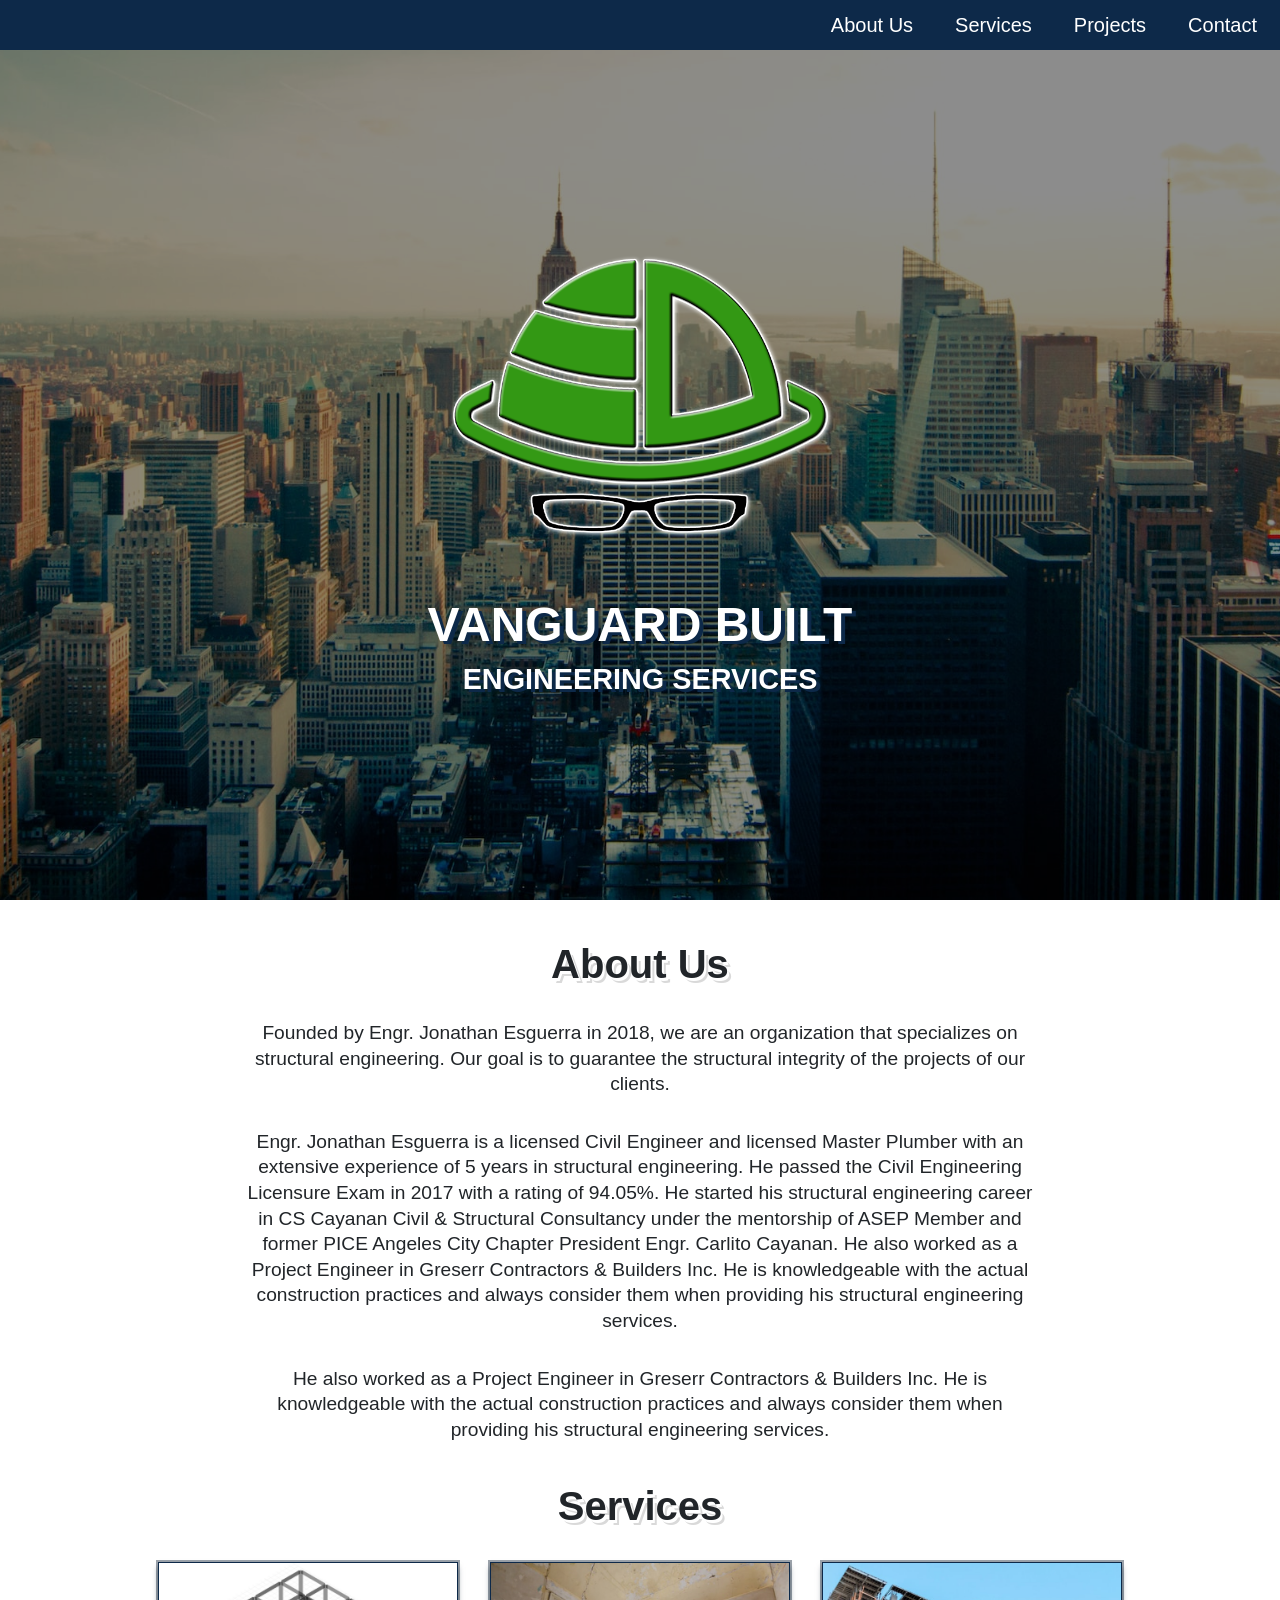
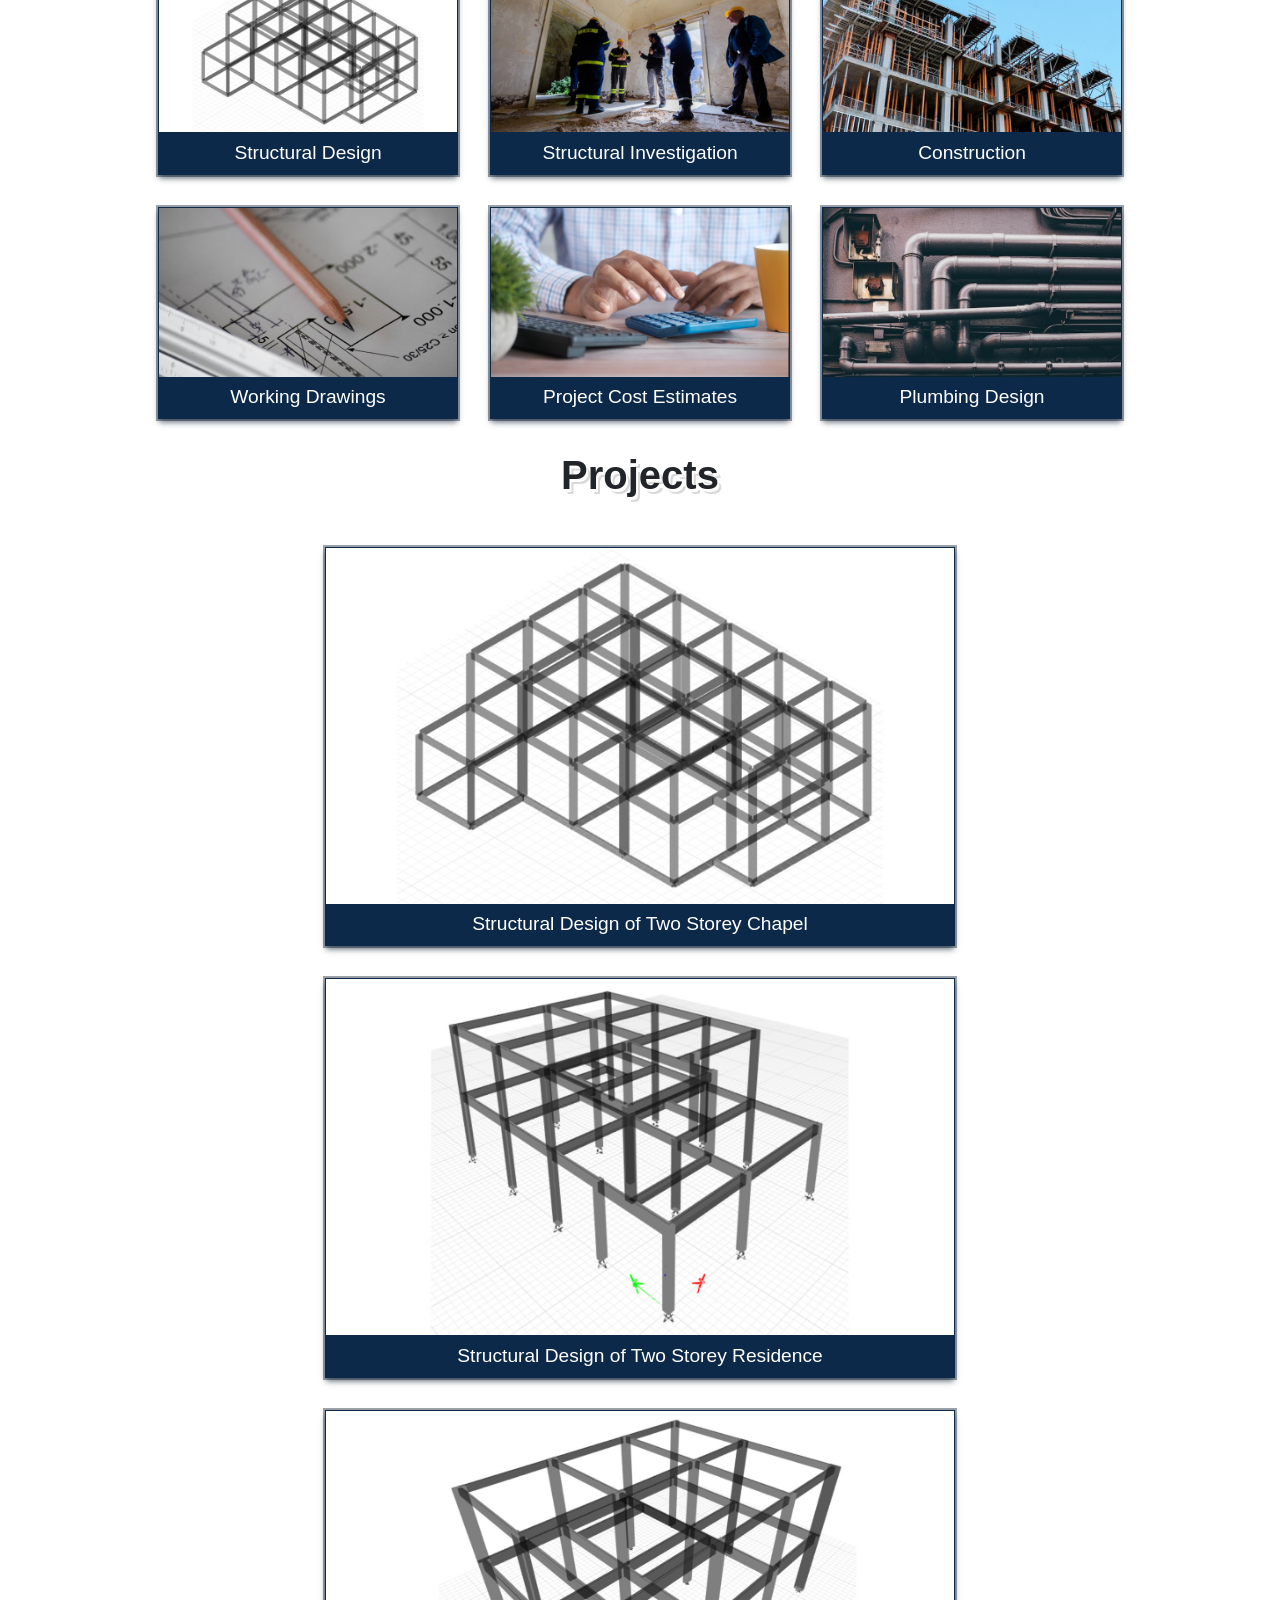
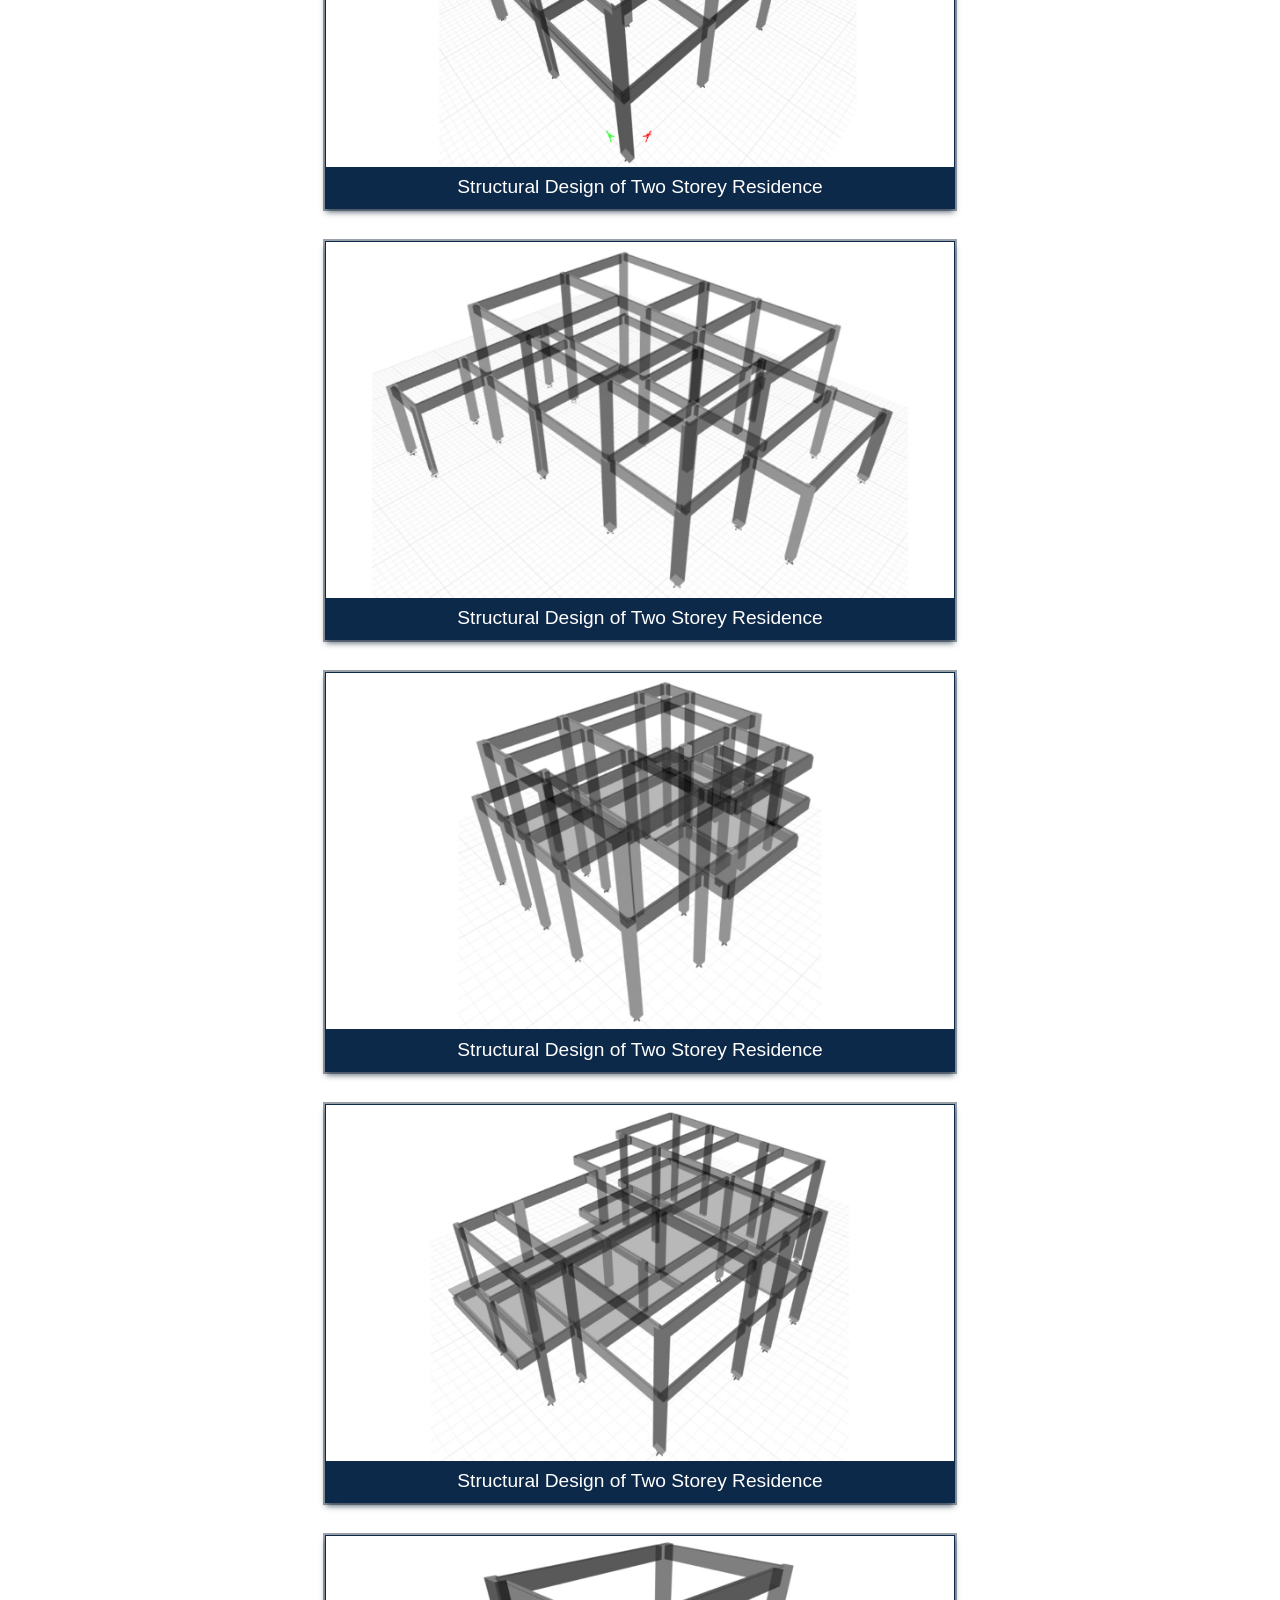
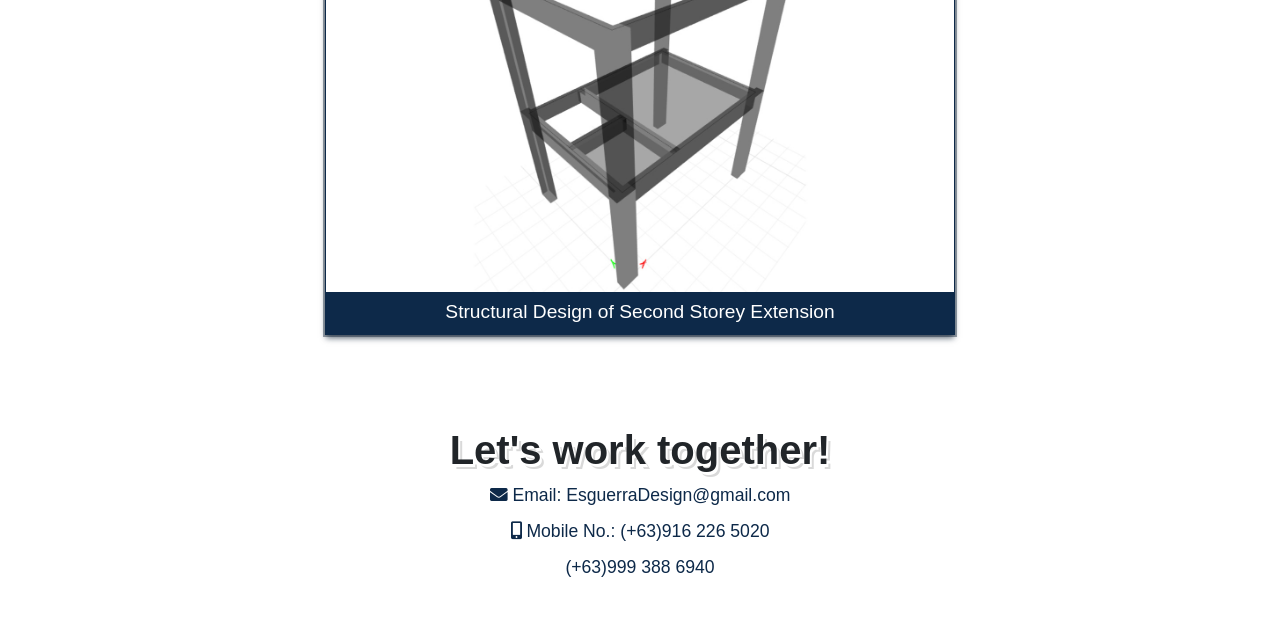
<file: index.html>
<!DOCTYPE html>
<html lang="en">
  <head>
    <meta charset="UTF-8" />
    <meta http-equiv="X-UA-Compatible" content="IE=edge" />
    <meta name="viewport" content="width=device-width, initial-scale=1.0" />
    <title>Vanguard Built Engineering Services</title>
    <link
      rel="stylesheet"
      href="https://cdn.jsdelivr.net/npm/bootstrap@4.1.3/dist/css/bootstrap.min.css"
      integrity="sha384-MCw98/SFnGE8fJT3GXwEOngsV7Zt27NXFoaoApmYm81iuXoPkFOJwJ8ERdknLPMO"
      crossorigin="anonymous"
    />
    <link
      rel="stylesheet"
      href="https://cdnjs.cloudflare.com/ajax/libs/animate.css/4.1.1/animate.min.css"
    />
    <link
      rel="stylesheet"
      href="https://use.fontawesome.com/releases/v5.8.1/css/all.css"
      integrity="sha384-50oBUHEmvpQ+1lW4y57PTFmhCaXp0ML5d60M1M7uH2+nqUivzIebhndOJK28anvf"
      crossorigin="anonymous"
    />
    <link rel="stylesheet" href="./style.css" />
  </head>
  <!-- partial:index.partial.html -->

  <body>
    <!--Navigation Bar-->
    <nav id="navbar">
      <ul id="nav-list">
        <li class="nav-link"><a href="#about-me">About Us</a></li>
        <li class="nav-link"><a href="#services">Services</a></li>
        <li class="nav-link"><a href="#projects">Projects</a></li>
        <li class="nav-link"><a href="#contact-details">Contact</a></li>
      </ul>
    </nav>

    <!--Welcome Section-->
    <section id="welcome-section">
      <div class="company-logo-container animate__animated animate__backInDown">
        <img
          class="company-logo"
          src="./img/logo/esguerradesign-logo.png"
          alt="esguerra design logo"
        />
      </div>
      <h1 class="animate__animated animate__fadeInDown animate__delay-1s">
        VANGUARD BUILT
      </h1>
      <h2 class="animate__animated animate__fadeInDown animate__delay-2s">
        ENGINEERING SERVICES
      </h2>
    </section>

    <!--About Me Section-->
    <section id="about-me">
      <h3>About Us</h3>
      <h4>
        Founded by Engr. Jonathan Esguerra in 2018, we are an organization that
        specializes on structural engineering. Our goal is to guarantee the
        structural integrity of the projects of our clients.
      </h4>
      <h4>
        Engr. Jonathan Esguerra is a licensed Civil Engineer and licensed Master
        Plumber with an extensive experience of 5 years in structural
        engineering. He passed the Civil Engineering Licensure Exam in 2017 with
        a rating of 94.05%. He started his structural engineering career in CS
        Cayanan Civil & Structural Consultancy under the mentorship of ASEP
        Member and former PICE Angeles City Chapter President Engr. Carlito
        Cayanan. He also worked as a Project Engineer in Greserr Contractors &
        Builders Inc. He is knowledgeable with the actual construction practices
        and always consider them when providing his structural engineering
        services.
      </h4>
      <h4>
        He also worked as a Project Engineer in Greserr Contractors & Builders
        Inc. He is knowledgeable with the actual construction practices and
        always consider them when providing his structural engineering services.
      </h4>
      <!-- <div id="tech-stacks">
        <div class="tech-stacks-list" id="main-tech-stacks">
          <p class="tech-list-header">My Main Tech Stacks</p>
          <div id="mern-layer" class="tech-layer">
            <img
              class="ts-icon"
              src="./img/tech-stacks/mongodb-logo.png"
              alt="mongodb icon"
            />
            <img
              class="ts-icon"
              src="./img/tech-stacks/express-logo.png"
              alt="express icon"
            />
            <img
              class="ts-icon"
              src="./img/tech-stacks/reactjs-logo.png"
              alt="reactjs icon"
              data-toggle="tooltip"
              data-placement="top"
              title="ReactJS"
            />
            <img
              class="ts-icon"
              src="./img/tech-stacks/nodejs-logo.png"
              alt="nodejs icon"
            />
          </div>
          <div id="basics-and-frontend-layer" class="tech-layer">
            <img
              class="ts-icon"
              src="./img/tech-stacks/html-logo.png"
              alt="html5 icon"
            />
            <img
              class="ts-icon"
              src="./img/tech-stacks/css-logo.png"
              alt="css icon"
            />
            <img
              class="ts-icon"
              src="./img/tech-stacks/javascript-logo.png"
              alt="javascript icon"
            />
            <img
              class="ts-icon"
              src="./img/tech-stacks/bootstrap-logo.png"
              alt="bootstrap icon"
              data-toggle="tooltip"
              data-placement="top"
              title="Bootstrap"
            />
            <img
              class="ts-icon"
              src="./img/tech-stacks/jquery-logo.png"
              alt="jquery icon"
            />
            <img
              class="ts-icon"
              src="./img/tech-stacks/github-logo.png"
              alt="github icon"
              data-toggle="tooltip"
              data-placement="top"
              title="Github"
            />
            <img
              class="ts-icon"
              src="./img/tech-stacks/vscode-logo.png"
              alt="vscode icon"
              data-toggle="tooltip"
              data-placement="top"
              title="Visual Studio Code"
            />
          </div>
        </div>
        <div class="tech-stacks-list" id="other-tech-stacks">
          <p class="tech-list-header">My Other Tech Stacks</p>
          <div id="others-layer">
            <img
              class="ts-icon"
              src="./img/tech-stacks/docker-logo.png"
              alt="docker icon"
              data-toggle="tooltip"
              data-placement="top"
              title="Docker"
            />
            <img
              class="ts-icon"
              src="./img/tech-stacks/graphql-logo.png"
              alt="graphql icon"
              data-toggle="tooltip"
              data-placement="top"
              title="GraphQL"
            />
            <img
              class="ts-icon"
              src="./img/tech-stacks/socketio-logo.png"
              alt="socket.io icon"
              data-toggle="tooltip"
              data-placement="top"
              title="Socket.IO"
            />
            <img
              class="ts-icon"
              src="./img/tech-stacks/sass-logo.png"
              alt="sass icon"
              data-toggle="tooltip"
              data-placement="top"
              title="Sass"
            />
            <img
              class="ts-icon"
              src="./img/tech-stacks/redux-logo.png"
              alt="redux icon"
              data-toggle="tooltip"
              data-placement="top"
              title="Redux"
            />
            <img
              class="ts-icon"
              src="./img/tech-stacks/photoshop-logo.png"
              alt="photoshop icon"
              data-toggle="tooltip"
              data-placement="top"
              title="Adobe Photoshop"
            />
            <img
              class="ts-icon"
              src="./img/tech-stacks/python-logo.png"
              alt="python icon"
              data-toggle="tooltip"
              data-placement="top"
              title="Python"
            />
          </div>
        </div>
      </div> -->
    </section>

    <!--Services Section-->
    <section id="services">
      <h3>Services</h3>
      <div class="services-list" id="services-list">
        <div class="project-tile fadeInUp">
          <img
            class="project-thumbnail"
            src="./img/thumbnails/structural-design-chapel.jpg"
            alt="structural design thumbnail"
          />
          <p class="others-name project-name">Structural Design</p>
        </div>

        <div class="project-tile fadeInUp">
          <img
            class="project-thumbnail"
            src="./img/thumbnails/structural-investigation-vgbuilt.jpg"
            alt="structural investigation thumbnail"
          />
          <p class="others-name project-name">Structural Investigation</p>
        </div>

        <div class="project-tile fadeInUp">
          <img
            class="project-thumbnail"
            src="./img/thumbnails/construction-vgbuilt.jpg"
            alt="construction thumbnail"
          />
          <p class="others-name project-name">Construction</p>
        </div>

        <div class="project-tile fadeInUp">
          <img
            class="project-thumbnail"
            src="./img/thumbnails/working-drawings-vgbuilt.jpg"
            alt="working drawings thumbnail"
          />
          <p class="others-name project-name">Working Drawings</p>
        </div>

        <div class="project-tile fadeInUp">
          <img
            class="project-thumbnail"
            src="./img/thumbnails/project-cost-estimate-vgbuilt.jpg"
            alt="project cost estimate thumbnail"
          />
          <p class="others-name project-name">Project Cost Estimates</p>
        </div>

        <div class="project-tile fadeInUp">
          <img
            class="project-thumbnail"
            src="./img/thumbnails/plumbing-design-vgbuilt.jpg"
            alt="plumbing design thumbnail"
          />
          <p class="others-name project-name">Plumbing Design</p>
        </div>
      </div>
    </section>

    <!--Projects Section-->
    <section id="projects">
      <div class="project-header scaledIn">
        <h3>Projects</h3>
      </div>
      <div class="project-list">
        <div class="project-tile fadeInUp">
          <img
            class="project-thumbnail"
            src="./img/thumbnails/structural-design-chapel.jpg"
            alt="structural design chapel thumbnail"
          />
          <p class="others-name project-name">
            Structural Design of Two Storey Chapel
          </p>
        </div>

        <div class="project-tile fadeInUp">
          <img
            class="project-thumbnail"
            src="./img/thumbnails/structural-design-twostorey1.jpg"
            alt="structural design twostorey1 thumbnail"
          />
          <p class="others-name project-name">
            Structural Design of Two Storey Residence
          </p>
        </div>

        <div class="project-tile fadeInUp">
          <img
            class="project-thumbnail"
            src="./img/thumbnails/structural-design-twostorey2.jpg"
            alt="structural design twostorey2 thumbnail"
          />
          <p class="others-name project-name">
            Structural Design of Two Storey Residence
          </p>
        </div>

        <div class="project-tile fadeInUp">
          <img
            class="project-thumbnail"
            src="./img/thumbnails/structural-design-twostorey3.jpg"
            alt="structural design twostorey3 thumbnail"
          />
          <p class="others-name project-name">
            Structural Design of Two Storey Residence
          </p>
        </div>

        <div class="project-tile fadeInUp">
          <img
            class="project-thumbnail"
            src="./img/thumbnails/structural-design-twostorey4.jpg"
            alt="structural design twostorey4 thumbnail"
          />
          <p class="others-name project-name">
            Structural Design of Two Storey Residence
          </p>
        </div>

        <div class="project-tile fadeInUp">
          <img
            class="project-thumbnail"
            src="./img/thumbnails/structural-design-twostorey5.jpg"
            alt="structural design twostorey5 thumbnail"
          />
          <p class="others-name project-name">
            Structural Design of Two Storey Residence
          </p>
        </div>

        <div class="project-tile fadeInUp">
          <img
            class="project-thumbnail"
            src="./img/thumbnails/house-extension.jpg"
            alt="structural design house extension thumbnail"
          />
          <p class="others-name project-name">
            Structural Design of Second Storey Extension
          </p>
        </div>

        <!-- <div class="project-tile fadeInUp">
          <div class="project-card" onclick="this.classList.toggle('hover');">
            <div class="flipper">
              <div class="project-thumbnail-c">
                <img
                  class="project-thumbnail"
                  src="./img/thumbnails/javascript-calculator.jpg"
                  alt="javascript calculator thumbnail"
                />
              </div>
              <div class="project-live-c">
                <img
                  class="project-live"
                  src="./img/thumbnails/javascript-calculator.jpg"
                  alt="javascript calculator thumbnail"
                />
                <div class="tech-stacks-used">
                  Structural Engineering is bla bla bla Structural Engineering
                  is bla bla bla Structural Engineering is bla bla bla
                  Structural Engineering is bla bla bla Structural Engineering
                  is bla bla bla Structural Engineering is bla bla bla
                  Structural Engineering is bla bla bla Structural Engineering
                  is bla bla bla Structural Engineering is bla bla bla
                  Structural Engineering is bla bla bla Structural Engineering
                  is bla bla bla

                  <a
                    class="btn btn-primary"
                    href="https://esguerrasolutions.github.io/javascript-calculator/"
                    target="_blank"
                    role="button"
                    >Live Demo</a
                  >
                </div>
              </div>
            </div>
          </div>
          <p class="project-name">Javascript Calculator</p>
        </div> -->
      </div>
    </section>

    <!--Contact Details Section-->
    <section id="contact-details">
      <div id="contact-list">
        <div><h3>Let's work together!</h3></div>
        <div class="contact-info">
          <a
            href="mailto:esguerradesign@gmail.com"
            class="profile-link"
            target="_blank"
            ><i class="fas fa-envelope"></i> Email: EsguerraDesign@gmail.com</a
          >
        </div>
        <div class="contact-info">
          <a href="tel:+639162265020" class="profile-link" target="_blank">
            <i class="fas fa-mobile-alt"></i> Mobile No.: (+63)916 226 5020
          </a>
        </div>
        <div class="contact-info text-right">
          <a href="tel:+639993886940" class="profile-link" target="_blank"
            >(+63)999 388 6940</a
          >
        </div>
      </div>
    </section>

    <script
      src="https://code.jquery.com/jquery-3.2.1.slim.min.js"
      integrity="sha384-KJ3o2DKtIkvYIK3UENzmM7KCkRr/rE9/Qpg6aAZGJwFDMVNA/GpGFF93hXpG5KkN"
      crossorigin="anonymous"
    ></script>
    <script
      src="https://cdn.jsdelivr.net/npm/popper.js@1.12.9/dist/umd/popper.min.js"
      integrity="sha384-ApNbgh9B+Y1QKtv3Rn7W3mgPxhU9K/ScQsAP7hUibX39j7fakFPskvXusvfa0b4Q"
      crossorigin="anonymous"
    ></script>
    <script
      src="https://cdn.jsdelivr.net/npm/bootstrap@4.0.0/dist/js/bootstrap.min.js"
      integrity="sha384-JZR6Spejh4U02d8jOt6vLEHfe/JQGiRRSQQxSfFWpi1MquVdAyjUar5+76PVCmYl"
      crossorigin="anonymous"
    ></script>
    <script src="./scripts.js"></script>
    <script>
      $(function () {
        $('[data-toggle="tooltip"]').tooltip();
      });
    </script>
  </body>
  <!-- partial -->
</html>
</file>
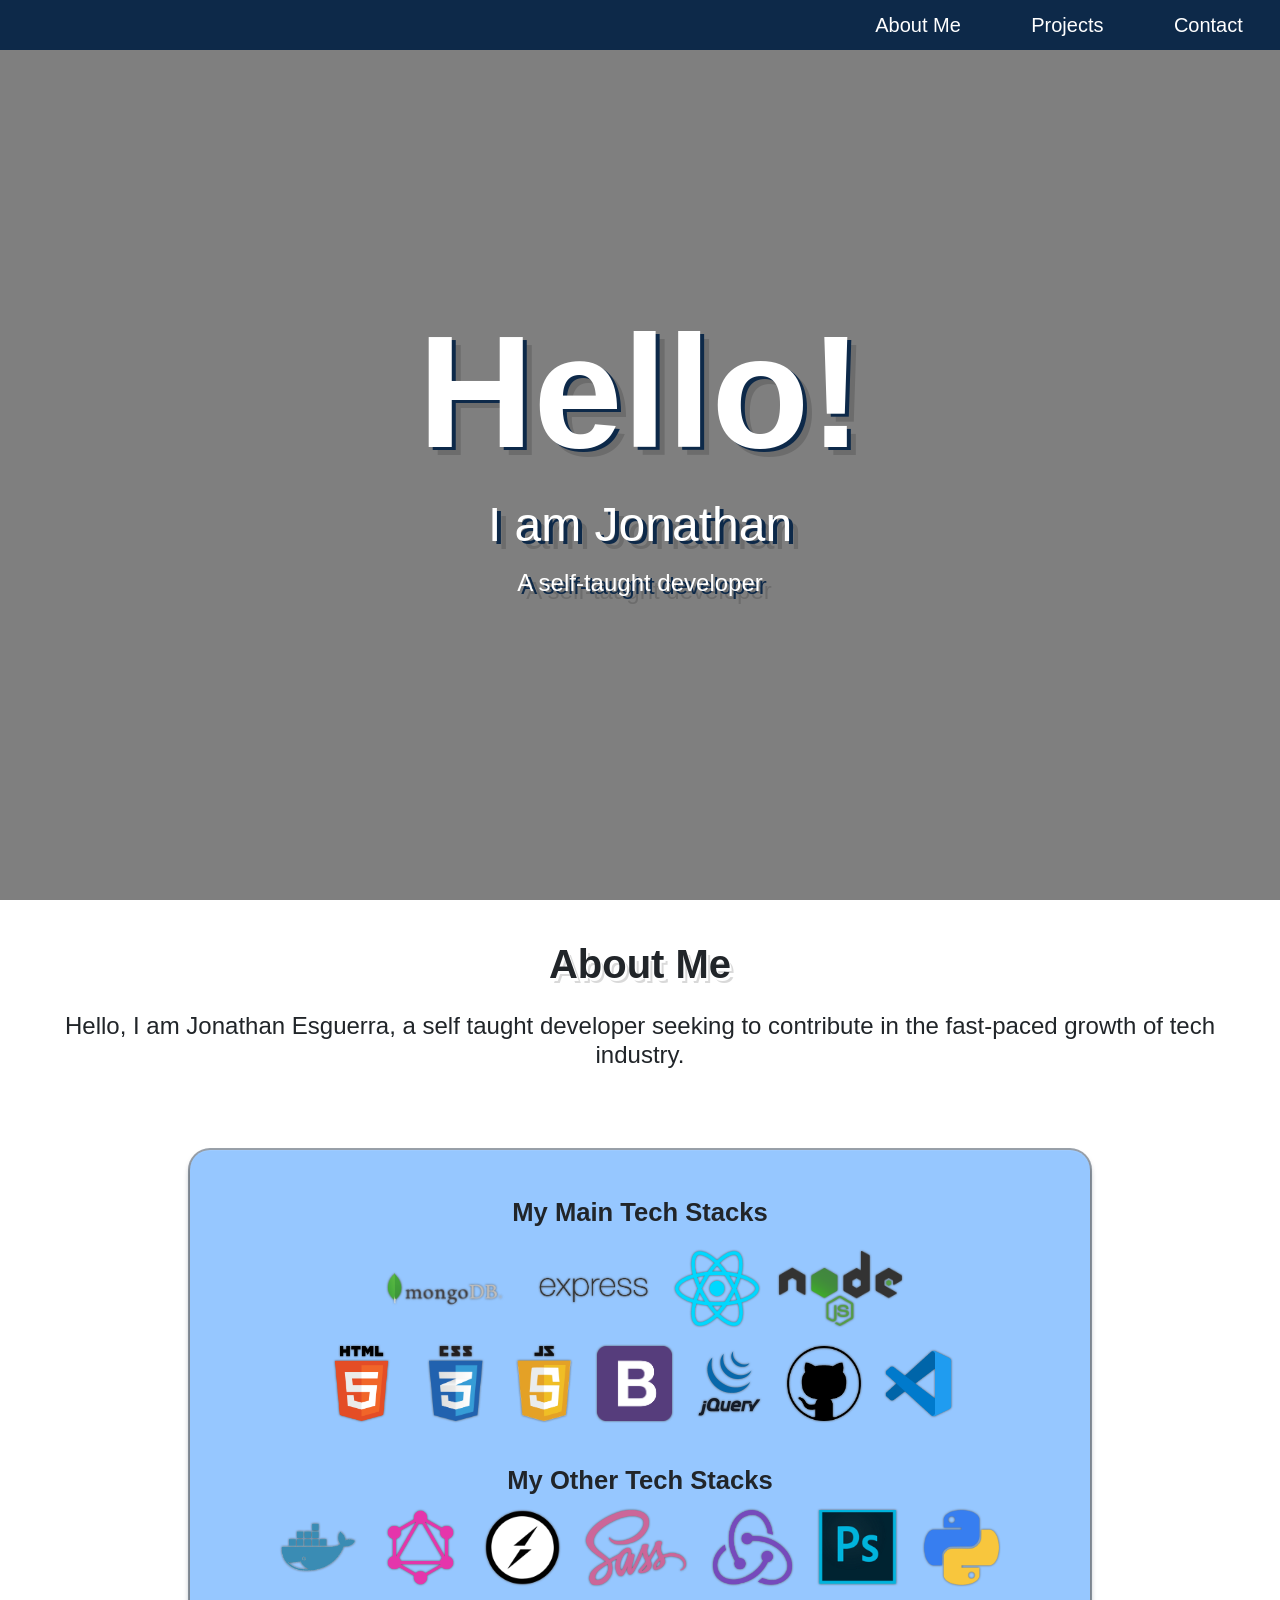
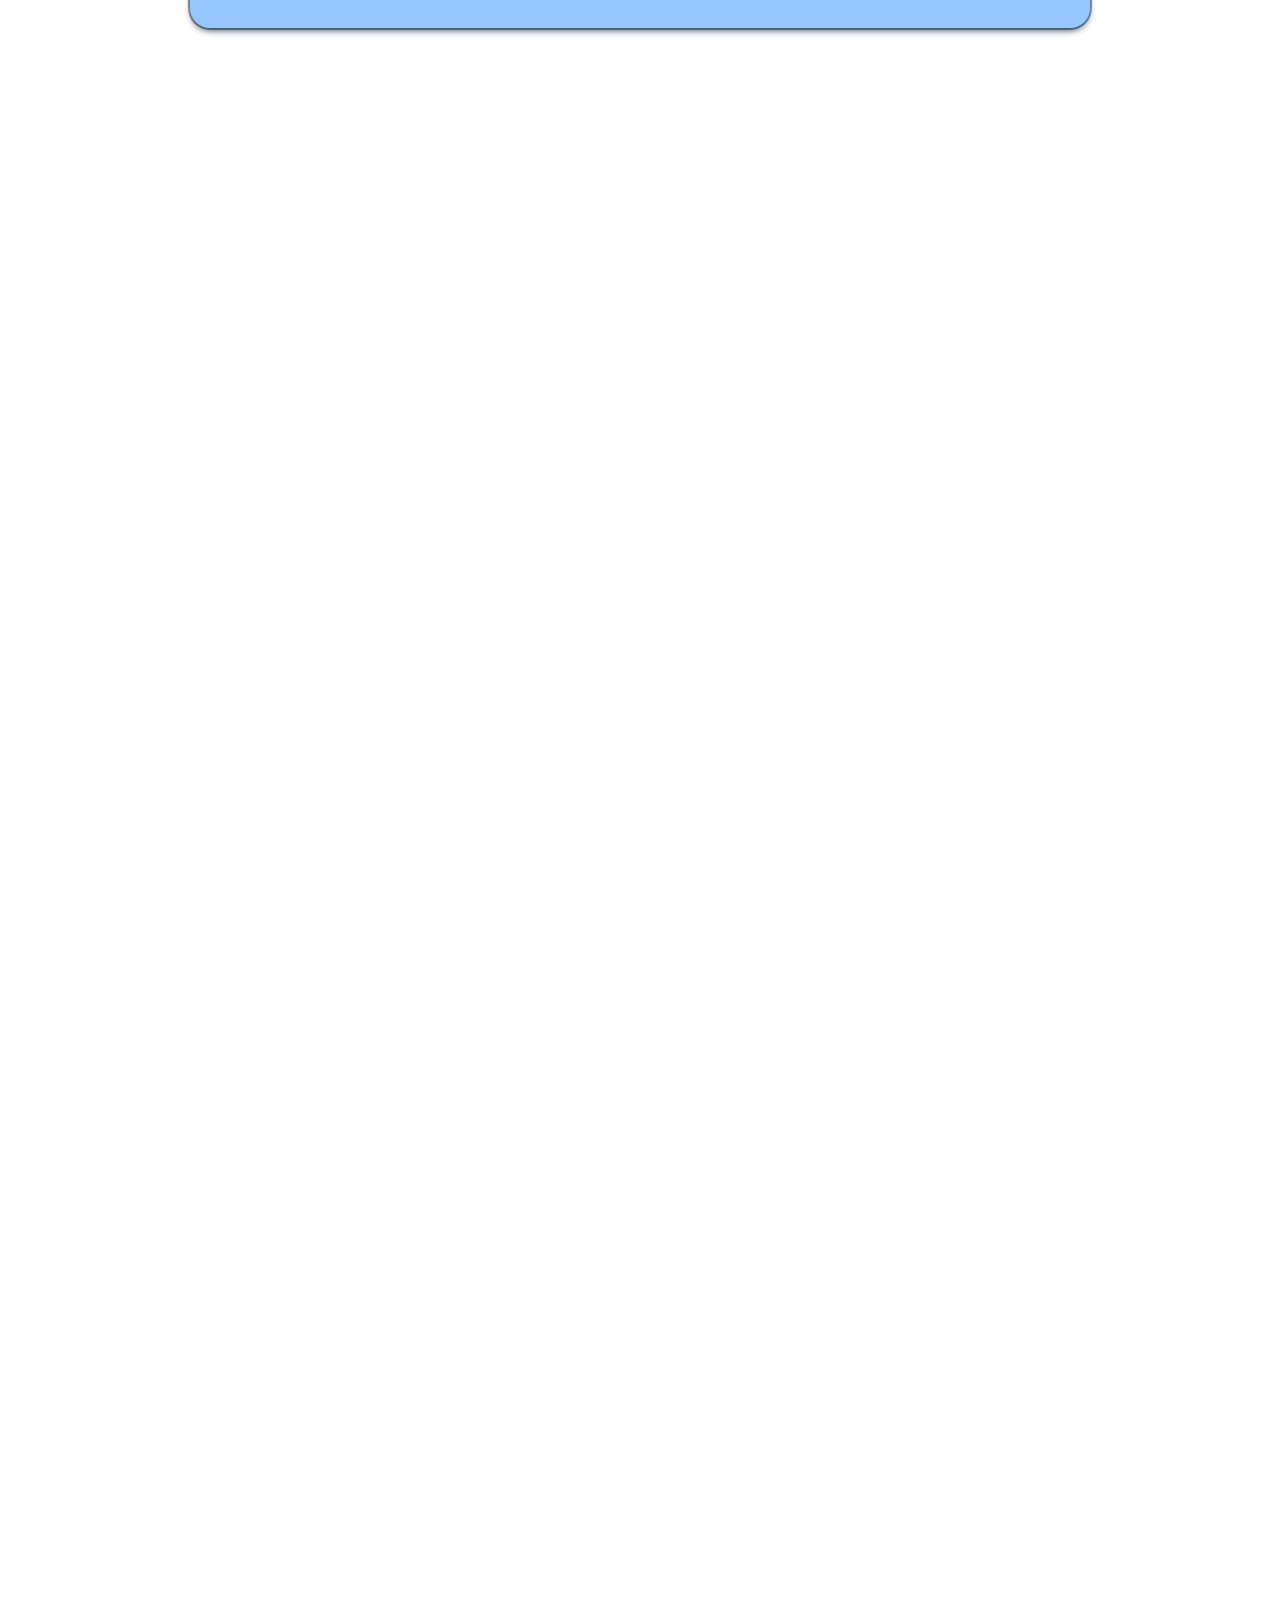
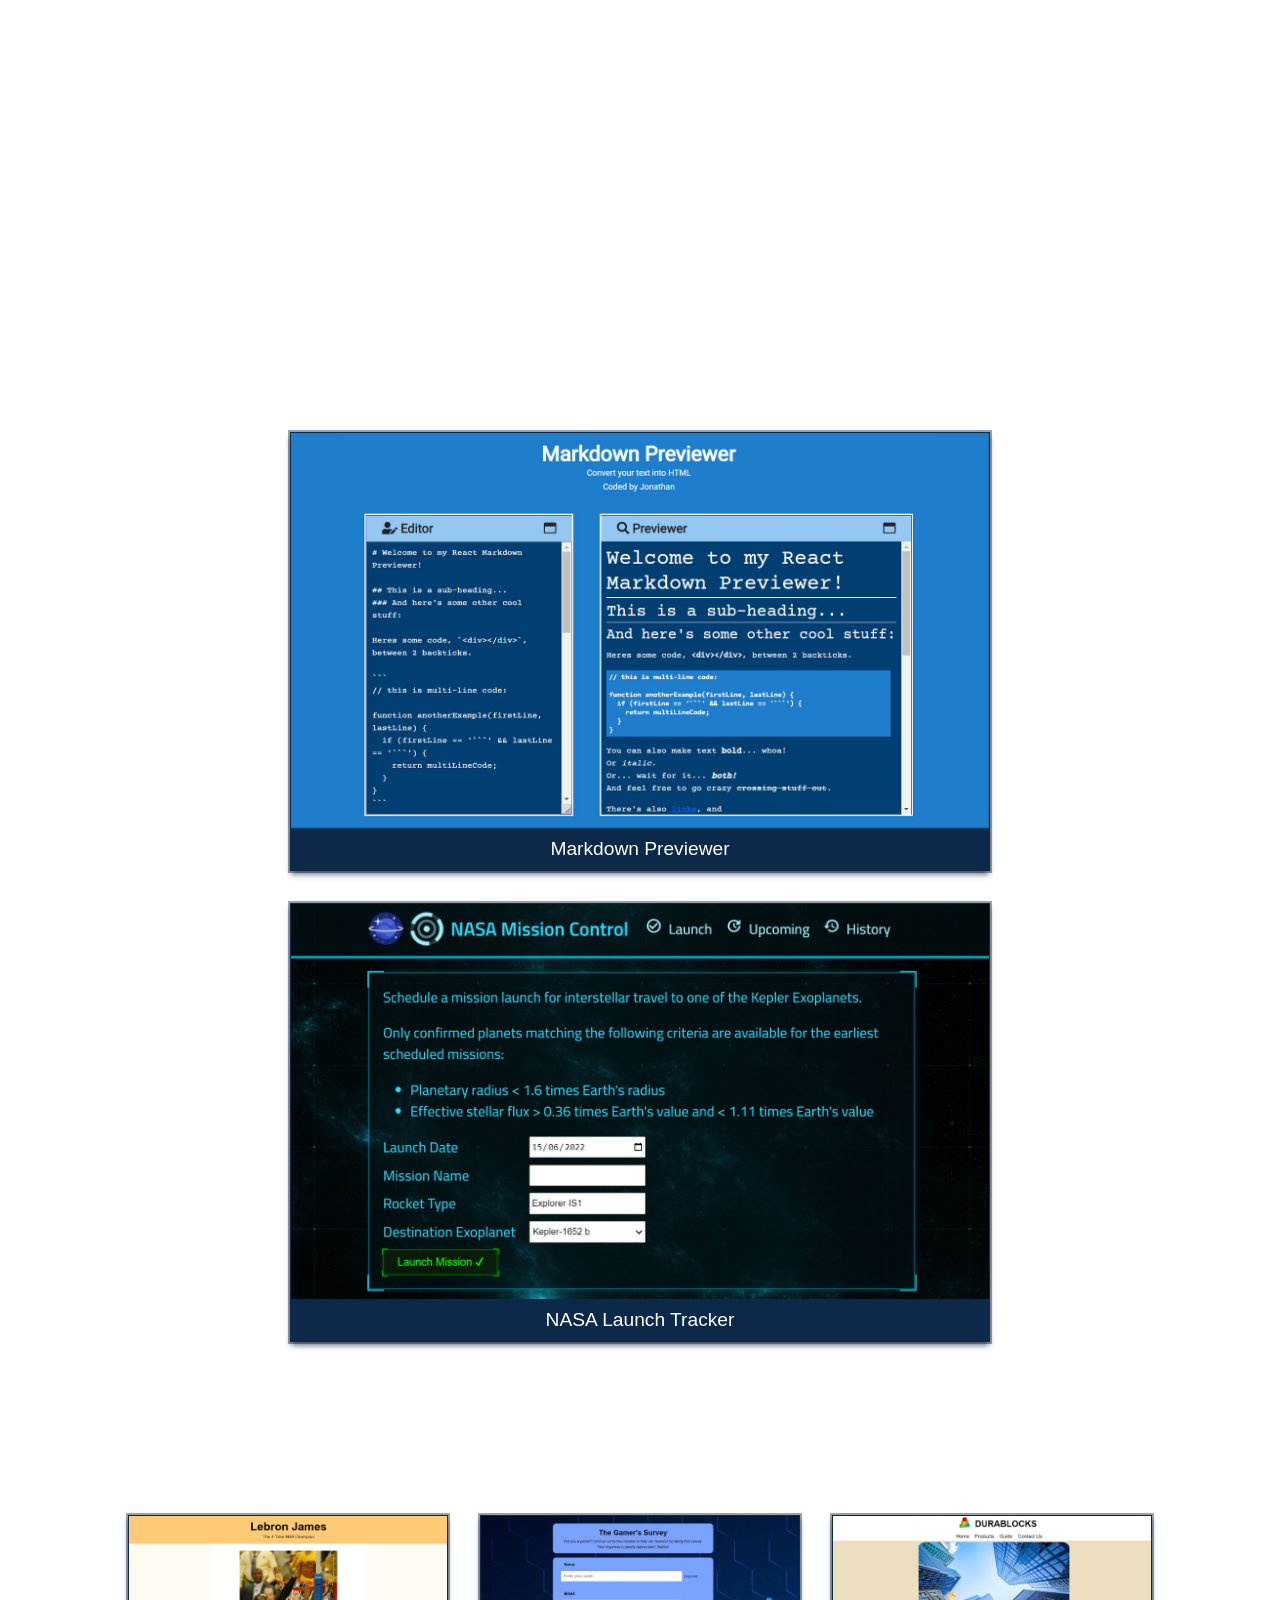
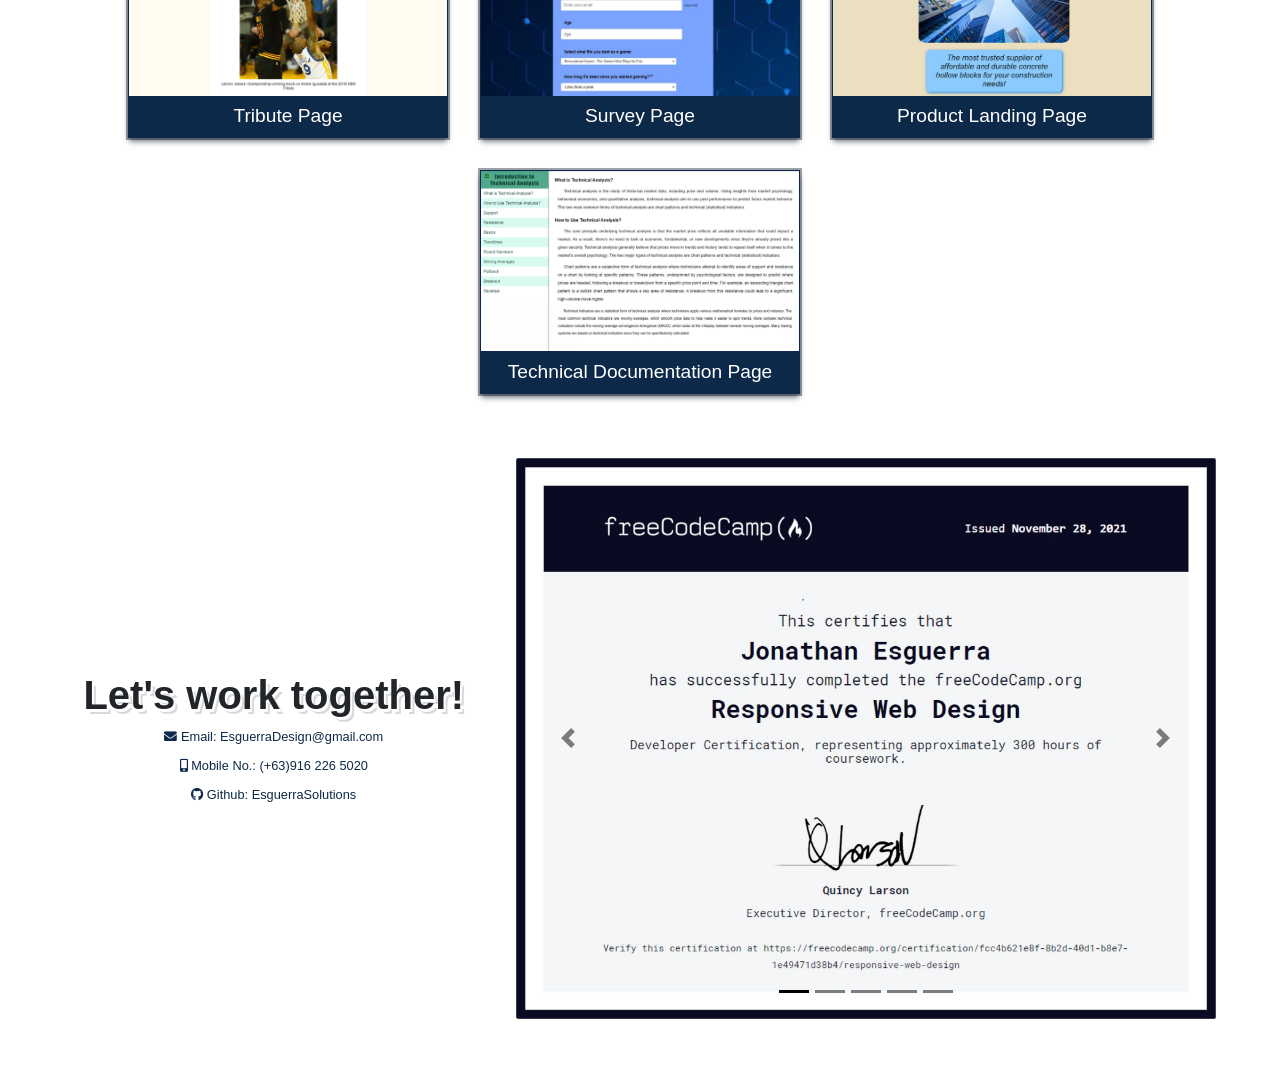
<file: src/index.html>
<!DOCTYPE html>
<html lang="en" >
<head>
  <meta charset="UTF-8">
  <title>Jonathan Esguerra's Portfolio</title>
  <link rel="stylesheet" href="https://cdn.jsdelivr.net/npm/bootstrap@4.1.3/dist/css/bootstrap.min.css" integrity="sha384-MCw98/SFnGE8fJT3GXwEOngsV7Zt27NXFoaoApmYm81iuXoPkFOJwJ8ERdknLPMO" crossorigin="anonymous">
  <link rel="stylesheet" href="https://cdnjs.cloudflare.com/ajax/libs/animate.css/4.1.1/animate.min.css"/>
  <link rel="stylesheet" href="https://use.fontawesome.com/releases/v5.8.1/css/all.css" integrity="sha384-50oBUHEmvpQ+1lW4y57PTFmhCaXp0ML5d60M1M7uH2+nqUivzIebhndOJK28anvf" crossorigin="anonymous">
  <link rel="stylesheet" href="./style.css">
</head>
<!-- partial:index.partial.html -->

<body>
  <!--Navigation Bar-->
  <nav id="navbar">
    <ul id="nav-list">
      <li class="nav-link"><a href="#about-me">About Me</a></li>
      <li class="nav-link"><a href="#projects">Projects</a></li>
      <li class="nav-link"><a href="#contact-details">Contact</a></li>
    </ul>
  </nav>
  
  <!--Welcome Section-->
  <section id="welcome-section">
      <h1 class="animate__animated animate__backInDown">Hello!</h1>
      <h2 class="animate__animated animate__fadeInDown  animate__delay-1s">I am Jonathan</h2>
      <p class="animate__animated animate__fadeInDown  animate__delay-2s">A self-taught developer</p>
  </section>
  
  <!--About Me Section-->
  <section id="about-me">
    <h3>About Me</h3>
    <h4>Hello, I am Jonathan Esguerra, a self taught developer seeking to contribute in the fast-paced growth of tech industry.</h4>     
    <div id="tech-stacks">
      <div class="tech-stacks-list" id="main-tech-stacks">
        <p class="tech-list-header">My Main Tech Stacks</p>
        <div id="mern-layer" class="tech-layer">
          <img class="ts-icon" src="./img/tech-stacks/mongodb-logo.png" alt="mongodb icon">
          <img class="ts-icon" src="./img/tech-stacks/express-logo.png" alt="express icon">
          <img class="ts-icon" src="./img/tech-stacks/reactjs-logo.png" alt="reactjs icon" data-toggle="tooltip" data-placement="top" title="ReactJS">
          <img class="ts-icon" src="./img/tech-stacks/nodejs-logo.png" alt="nodejs icon">
        </div>
        <div id="basics-and-frontend-layer" class="tech-layer">
          <img class="ts-icon" src="./img/tech-stacks/html-logo.png" alt="html5 icon">
          <img class="ts-icon" src="./img/tech-stacks/css-logo.png" alt="css icon">
          <img class="ts-icon" src="./img/tech-stacks/javascript-logo.png" alt="javascript icon">
          <img class="ts-icon" src="./img/tech-stacks/bootstrap-logo.png" alt="bootstrap icon" data-toggle="tooltip" data-placement="top" title="Bootstrap">
          <img class="ts-icon" src="./img/tech-stacks/jquery-logo.png" alt="jquery icon">
          <img class="ts-icon" src="./img/tech-stacks/github-logo.png" alt="github icon" data-toggle="tooltip" data-placement="top" title="Github">
          <img class="ts-icon" src="./img/tech-stacks/vscode-logo.png" alt="vscode icon" data-toggle="tooltip" data-placement="top" title="Visual Studio Code">
        </div>
      </div>
      <div class="tech-stacks-list" id="other-tech-stacks">
        <p class="tech-list-header">My Other Tech Stacks</p>
        <div id="others-layer">
          <img class="ts-icon" src="./img/tech-stacks/docker-logo.png" alt="docker icon" data-toggle="tooltip" data-placement="top" title="Docker">
          <img class="ts-icon" src="./img/tech-stacks/graphql-logo.png" alt="graphql icon" data-toggle="tooltip" data-placement="top" title="GraphQL">
          <img class="ts-icon" src="./img/tech-stacks/socketio-logo.png" alt="socket.io icon" data-toggle="tooltip" data-placement="top" title="Socket.IO">
          <img class="ts-icon" src="./img/tech-stacks/sass-logo.png" alt="sass icon" data-toggle="tooltip" data-placement="top" title="Sass">
          <img class="ts-icon" src="./img/tech-stacks/redux-logo.png" alt="redux icon" data-toggle="tooltip" data-placement="top" title="Redux">
          <img class="ts-icon" src="./img/tech-stacks/photoshop-logo.png" alt="photoshop icon" data-toggle="tooltip" data-placement="top" title="Adobe Photoshop">
          <img class="ts-icon" src="./img/tech-stacks/python-logo.png" alt="python icon" data-toggle="tooltip" data-placement="top" title="Python">
        </div>      
      </div>
    </div>
  </section>
  
  <!--Projects Section-->  
  <section id="projects">
    <div class="project-header scaledIn">
      <h3>Projects</h3>
    </div>
    <div class="project-list">

      <div class="project-tile fadeInUp">
          <div class="project-card" onclick="this.classList.toggle('hover');">
            <div class="flipper">
              <div class="project-thumbnail-c">
                <img class="project-thumbnail" src="./img/thumbnails/javascript-calculator.jpg" alt="javascript calculator thumbnail">
              </div>
              <div class="project-live-c">
                <img class="project-live" src="./img/thumbnails/javascript-calculator.jpg" alt="javascript calculator thumbnail">
                <div class="tech-stacks-used">
                  <div class="tech-stacks-used-icons">
                    <img class="ts-icon" src="./img/tech-stacks/html-logo.png" alt="html5 icon">
                    <img class="ts-icon" src="./img/tech-stacks/css-logo.png" alt="css icon">
                    <img class="ts-icon" src="./img/tech-stacks/javascript-logo.png" alt="javascript icon">
                    <img class="ts-icon" src="./img/tech-stacks/reactjs-logo.png" alt="reactjs icon" data-toggle="tooltip" data-placement="top" title="ReactJS">
                  </div>
                  <a class="btn btn-primary" href="https://codepen.io/jun99999/full/gOxNPrL" role="button">Live Demo</a>
                </div>
              </div>
            </div>
          </div>
           <p class="project-name">Javascript Calculator</p>
      </div>

      <div class="project-tile fadeInUp">
        <div class="project-card" onclick="this.classList.toggle('hover');">
          <div class="flipper">
            <div class="project-thumbnail-c">
              <img class="project-thumbnail" src="./img/thumbnails/pomodoro-clock.jpg" alt="pomodoro clock thumbnail">
            </div>
            <div class="project-live-c">
              <img class="project-live" src="./img/thumbnails/pomodoro-clock.jpg" alt="pomodoro clock thumbnail">
              <div class="tech-stacks-used">
                <div class="tech-stacks-used-icons">
                  <img class="ts-icon" src="./img/tech-stacks/html-logo.png" alt="html5 icon">
                  <img class="ts-icon" src="./img/tech-stacks/css-logo.png" alt="css icon">
                  <img class="ts-icon" src="./img/tech-stacks/javascript-logo.png" alt="javascript icon">
                  <img class="ts-icon" src="./img/tech-stacks/reactjs-logo.png" alt="reactjs icon" data-toggle="tooltip" data-placement="top" title="ReactJS">
                  <img class="ts-icon" src="./img/tech-stacks/bootstrap-logo.png" alt="bootstrap icon" data-toggle="tooltip" data-placement="top" title="Bootstrap">
                  <img class="ts-icon" src="./img/tech-stacks/jquery-logo.png" alt="jquery icon">
                </div>
                <a class="btn btn-primary" href="https://codepen.io/jun99999/full/gOxNPrL" role="button">Live Demo</a>
              </div>
            </div>
          </div>
        </div>
         <p class="project-name">25 + 5 Clock</p>
      </div>

      <div class="project-tile fadeInUp">
        <div class="project-card" onclick="this.classList.toggle('hover');">
          <div class="flipper">
            <div class="project-thumbnail-c">
              <img class="project-thumbnail" src="./img/thumbnails/drum-machine.jpg" alt="drum machine thumbnail">
            </div>
            <div class="project-live-c">
              <img class="project-live" src="./img/thumbnails/drum-machine.jpg" alt="drum machine thumbnail">
              <div class="tech-stacks-used">
                <div class="tech-stacks-used-icons">
                  <img class="ts-icon" src="./img/tech-stacks/html-logo.png" alt="html5 icon">
                  <img class="ts-icon" src="./img/tech-stacks/css-logo.png" alt="css icon">
                  <img class="ts-icon" src="./img/tech-stacks/javascript-logo.png" alt="javascript icon">
                  <img class="ts-icon" src="./img/tech-stacks/reactjs-logo.png" alt="reactjs icon" data-toggle="tooltip" data-placement="top" title="ReactJS">
                  <img class="ts-icon" src="./img/tech-stacks/jquery-logo.png" alt="jquery icon">
                </div>
                <a class="btn btn-primary" href="https://codepen.io/jun99999/full/gOxNPrL" role="button">Live Demo</a>
              </div>
            </div>
          </div>
        </div>
        <p class="project-name">Drum Machine</p>
      </div>

      <div class="project-tile fadeInUp">
        <div class="project-card" onclick="this.classList.toggle('hover');">
          <div class="flipper">
            <div class="project-thumbnail-c">
              <img class="project-thumbnail" src="./img/thumbnails/random-quote-machine.jpg" alt="random quote machine thumbnail">
            </div>
            <div class="project-live-c">
              <img class="project-live" src="./img/thumbnails/random-quote-machine.jpg" alt="random quote machine thumbnail">
              <div class="tech-stacks-used">
                <div class="tech-stacks-used-icons">
                  <img class="ts-icon" src="./img/tech-stacks/html-logo.png" alt="html5 icon">
                  <img class="ts-icon" src="./img/tech-stacks/css-logo.png" alt="css icon">
                  <img class="ts-icon" src="./img/tech-stacks/javascript-logo.png" alt="javascript icon">
                  <img class="ts-icon" src="./img/tech-stacks/reactjs-logo.png" alt="reactjs icon" data-toggle="tooltip" data-placement="top" title="ReactJS">
                  <img class="ts-icon" src="./img/tech-stacks/bootstrap-logo.png" alt="bootstrap icon" data-toggle="tooltip" data-placement="top" title="Bootstrap">
                </div>
                <a class="btn btn-primary" href="https://codepen.io/jun99999/full/gOxNPrL" role="button">Live Demo</a>
              </div>
            </div>
          </div>
        </div>
        <p class="project-name">Random Quote Machine</p>
      </div>

      <div class="project-tile fadeInUp">
        <div class="project-card" onclick="this.classList.toggle('hover');">
          <div class="flipper">
            <div class="project-thumbnail-c">
              <img class="project-thumbnail" src="./img/thumbnails/markdown-previewer.jpg" alt="markdown previewer thumbnail">
            </div>
            <div class="project-live-c">
              <img class="project-live" src="./img/thumbnails/markdown-previewer.jpg" alt="markdown previewer thumbnail">
              <div class="tech-stacks-used">
                <div class="tech-stacks-used-icons">
                  <img class="ts-icon" src="./img/tech-stacks/html-logo.png" alt="html5 icon">
                  <img class="ts-icon" src="./img/tech-stacks/css-logo.png" alt="css icon">
                  <img class="ts-icon" src="./img/tech-stacks/javascript-logo.png" alt="javascript icon">
                  <img class="ts-icon" src="./img/tech-stacks/reactjs-logo.png" alt="reactjs icon" data-toggle="tooltip" data-placement="top" title="ReactJS">
                  <img class="ts-icon" src="./img/tech-stacks/bootstrap-logo.png" alt="bootstrap icon" data-toggle="tooltip" data-placement="top" title="Bootstrap">
                </div>
                <a class="btn btn-primary" href="https://codepen.io/jun99999/full/gOxNPrL" role="button">Live Demo</a>
              </div>
            </div>
          </div>
        </div>
        <p class="project-name">Markdown Previewer</p>
      </div>

      <div class="project-tile fadeInUp">
        <div class="project-card" onclick="this.classList.toggle('hover');">
          <div class="flipper">
            <div class="project-thumbnail-c">
              <img class="project-thumbnail" src="./img/thumbnails/nasa-launch-tracker.jpg" alt="nasa launch tracker thumbnail">
            </div>
            <div class="project-live-c">
              <img class="project-live" src="./img/thumbnails/nasa-launch-tracker.jpg" alt="nasa launch tracker thumbnail">
              <div class="tech-stacks-used">
                <div class="tech-stacks-used-icons">
                  <img class="ts-icon" src="./img/tech-stacks/mongodb-logo.png" alt="mongodb icon">
                  <img class="ts-icon" src="./img/tech-stacks/express-logo.png" alt="express icon">
                  <img class="ts-icon" src="./img/tech-stacks/nodejs-logo.png" alt="nodejs icon">
                  <img class="ts-icon" src="./img/tech-stacks/javascript-logo.png" alt="javascript icon">
                  <img class="ts-icon" src="./img/tech-stacks/docker-logo.png" alt="docker icon" data-toggle="tooltip" data-placement="top" title="Docker">
                  <img class="ts-icon" src="./img/tech-stacks/graphql-logo.png" alt="graphql icon" data-toggle="tooltip" data-placement="top" title="GraphQL">
                </div>
                <a class="btn btn-primary" href="https://codepen.io/jun99999/full/gOxNPrL" role="button">Live Demo</a>
              </div>
            </div>
          </div>
        </div>
        <p class="project-name">NASA Launch Tracker</p>
      </div>
    </div>

    <div class="project-header scaledIn">
      <h3>Other Projects</h3>
      <h4>Coded with HTML and CSS only</h4>
    </div>

    <div class="project-list" id="other-projects-list">
      
      <div class="project-tile fadeInUp">
        <a href="https://codepen.io/jun99999/full/qBjaWap" target="_blank">
          <img class="project-thumbnail" src="./img/thumbnails/tribute-page.jpg" alt="tribute page thumbnail">
          <p class="project-name">Tribute Page</p>
        </a>
      </div>
        
      <div class="project-tile fadeInUp">
        <a href="https://codepen.io/jun99999/full/jOwMGeq" target="_blank">
          <img class="project-thumbnail" src="./img/thumbnails/gamers-survey.jpg" alt="survey page thumbnail">
          <p class="project-name">Survey Page</p>
        </a>
      </div>
        
      <div class="project-tile fadeInUp">
        <a href="https://codepen.io/jun99999/full/zYzayEW" target="_blank">
          <img class="project-thumbnail" src="./img/thumbnails/landing-page.jpg" alt="landing page thumbnail">
          <p class="project-name">Product Landing Page</p>
        </a>
      </div>
        
      <div class="project-tile fadeInUp">
        <a href="https://codepen.io/jun99999/full/gOxNPrL" target="_blank">
          <img class="project-thumbnail" src="./img/thumbnails/technical-documentation.jpg" alt="technical documentation thumbnail">
           <p class="project-name">Technical Documentation Page</p>
          </a> 
      </div>

    </div>
  </section>
  
  
  <!--Contact Details Section-->
  <section id="contact-details">
    <div id="contact-list">
      <div><h3>Let's work together!</h3></div>
      <div class="contact-info"><i class="fas fa-envelope"></i> Email: EsguerraDesign@gmail.com</div>
      <div class="contact-info"><i class="fas fa-mobile-alt"></i> Mobile No.: (+63)916 226 5020</div>
      <div class="contact-info"><a href="https://github.com/EsguerraSolutions" id="profile-link" target="_blank"><i class="fab fa-github"></i> Github: EsguerraSolutions</a></div>   
    </div>

    <!--Certificate List Carousel-->
    <div id="certificate-list" class="carousel slide" data-ride="carousel">
      <ol class="carousel-indicators">
        <li data-target="#certificate-list" data-slide-to="0" class="active c-indicator"></li>
        <li data-target="#certificate-list" data-slide-to="1" class="c-indicator"></li>
        <li data-target="#certificate-list" data-slide-to="2" class="c-indicator"></li>
        <li data-target="#certificate-list" data-slide-to="3" class="c-indicator"></li>
        <li data-target="#certificate-list" data-slide-to="4" class="c-indicator"></li>
      </ol>
      <div class="carousel-inner">
        <div class="carousel-item active">
          <a href="https://www.freecodecamp.org/certification/fcc4b621e8f-8b2d-40d1-b8e7-1e49471d38b4/responsive-web-design" target="blank"><img class="certificate d-block w-100" src="./img/certificates/responsive-web-design-cert.jpg" alt="responsive web design certificate"></a>
        </div>
        <div class="carousel-item">
          <a href="https://www.freecodecamp.org/certification/fcc4b621e8f-8b2d-40d1-b8e7-1e49471d38b4/javascript-algorithms-and-data-structures" target="blank"><img class="certificate d-block w-100" src="./img/certificates/javascript-algorithms-cert.jpg" alt="javascript algorithms certificate"></a>
        </div>
        <div class="carousel-item">
          <a href="https://www.freecodecamp.org/certification/fcc4b621e8f-8b2d-40d1-b8e7-1e49471d38b4/front-end-development-libraries" target="blank"><img class="certificate d-block w-100" src="./img/certificates/front-end-libraries-cert.jpg" alt="front end libraries certificate"></a>
        </div>
        <div class="carousel-item">
          <a href="https://www.udemy.com/certificate/UC-499daf97-ef7d-4912-940a-a4dfe317049f" target="blank"><img class="certificate d-block w-100" src="./img/certificates/nodejs-mongodb-cert.jpg" alt="nodejs and mongodb certificate"></a>
        </div>
        <div class="carousel-item">
          <a href="https://www.freecodecamp.org/certification/fcc4b621e8f-8b2d-40d1-b8e7-1e49471d38b4/back-end-development-and-apis" target="blank"><img class="certificate d-block w-100" src="./img/certificates/back-end-development-cert.jpg" alt="back end development certificate"></a>
        </div>
      </div>
      <a class="carousel-control-prev" href="#certificate-list" role="button" data-slide="prev">
        <span class="carousel-control-prev-icon carousel-sliders" aria-hidden="true"></span>
        <span class="sr-only">Previous</span>
      </a>
      <a class="carousel-control-next" href="#certificate-list" role="button" data-slide="next">
        <span class="carousel-control-next-icon carousel-sliders" aria-hidden="true"></span>
        <span class="sr-only">Next</span>
      </a>
    </div>

  </section>
  <script src="https://code.jquery.com/jquery-3.2.1.slim.min.js" integrity="sha384-KJ3o2DKtIkvYIK3UENzmM7KCkRr/rE9/Qpg6aAZGJwFDMVNA/GpGFF93hXpG5KkN" crossorigin="anonymous"></script>
  <script src="https://cdn.jsdelivr.net/npm/popper.js@1.12.9/dist/umd/popper.min.js" integrity="sha384-ApNbgh9B+Y1QKtv3Rn7W3mgPxhU9K/ScQsAP7hUibX39j7fakFPskvXusvfa0b4Q" crossorigin="anonymous"></script>
  <script src="https://cdn.jsdelivr.net/npm/bootstrap@4.0.0/dist/js/bootstrap.min.js" integrity="sha384-JZR6Spejh4U02d8jOt6vLEHfe/JQGiRRSQQxSfFWpi1MquVdAyjUar5+76PVCmYl" crossorigin="anonymous"></script>
  <script src="./scripts.js"></script>
  <script>$(function () {
    $('[data-toggle="tooltip"]').tooltip()
  });</script>
</body>
<!-- partial -->
</html>
</file>
<file: style.css>
/* Custom properties/variables  */
:root {
  --main-blue: #5495df;
  --main-light-blue: #3589e9;
  --main-dark-blue: #0d2949;
  --main-orange: #fead6f;
  --main-lighter-blue: #96c7ff;
}

html {
  scroll-behavior: smooth;
}

* {
  margin: 0;
  padding: 0;
  box-sizing: 0;
}

body {
  background-color: white;
  font-family: Arial;
  text-align: center;
}

/*HEADER AND NAVBAR*/
#navbar {
  position: fixed;
  display: flex;
  flex-direction: row;
  justify-content: flex-end;
  padding: 2px;
  content: " ";
  background-color: var(--main-dark-blue);
  width: 100%;
  z-index: 3;
}

#nav-list {
  display: flex;
  flex-direction: row;
  width: auto;
  list-style: none;
  margin: 0;
}

.nav-link > a {
  text-decoration: none;
  color: white;
  margin: 0 5px;
  font-size: 20px;
}

.nav-link > a:hover {
  color: var(--main-lighter-blue);
}

/*WELCOME PAGE*/

#welcome-section {
  background-image: url("./img/background/philipp-henzler-dgE3lWVyDh8-unsplash.jpg");
  background-size: cover;
  background-position: center bottom;
  background-repeat: no-repeat;
  width: 100%;
  height: 100vh;
  position: relative;
  display: flex;
  flex-direction: column;
  justify-content: center;
  align-items: center;
  text-align: center;
  color: white;
}

#welcome-section > .company-logo-container {
  max-width: 400px;
  width: 100%;
}

.company-logo {
  width: 100%;
  filter: drop-shadow(1px 1px 2px rgba(255, 255, 255));
}

#welcome-section::after {
  content: "";
  background-color: #000;
  position: absolute;
  top: 0;
  left: 0;
  right: 0;
  bottom: 0;
  opacity: 0.45;
}

#welcome-section * {
  position: relative;
  z-index: 1;
}

#welcome-section h1 {
  font-size: 3rem;
  font-weight: bold;
  text-shadow: 4px 3px 0px var(--main-dark-blue),
    9px 8px 0px rgba(0, 0, 0, 0.15);
}

#welcome-section h2 {
  font-size: 1.8rem;
  font-weight: bold;
  text-shadow: 4px 3px 0px var(--main-dark-blue),
    9px 8px 0px rgba(0, 0, 0, 0.15);
}

#welcome-section p {
  font-size: 1.5rem;
  text-shadow: 4px 3px 0px var(--main-dark-blue),
    9px 8px 0px rgba(0, 0, 0, 0.15);
  margin: 0.2rem;
}

/*ABOUT US SECTION*/

#about-me {
  padding: 1.5rem;
  position: relative;
  z-index: 2;
}

h3 {
  font-size: 2.5rem;
  font-weight: bold;
  text-align: center;
  text-shadow: 2px 3px 0px white, 4px 5px 0px rgba(0, 0, 0, 0.15);
  margin: 1rem;
}

h4 {
  font-size: 1.2rem;
  line-height: 1.6rem;
  max-width: 800px;
  width: 100%;
  margin: 2rem auto 0rem auto;
}

/*SERVICES SECTION*/

#services-list {
  margin: auto;
  display: flex;
  flex-direction: row;
  align-items: center;
  justify-content: center;
  flex-wrap: wrap;
  width: 90%;
  max-width: 1000px;
}

#services-list > .project-tile {
  max-width: 300px;
  margin: 1rem;
}

/*PROJECT SECTION*/

#projects {
  display: flex;
  flex-direction: column;
  align-items: center;
}

.project-tile {
  border: solid 1px var(--main-dark-blue);
  background-color: var(--main-dark-blue);
  max-width: 700px;
  width: 90%;
  margin: 2rem auto;
  padding: 0;
  box-shadow: rgba(6, 24, 44, 0.4) 0px 0px 0px 2px,
    rgba(6, 24, 44, 0.65) 0px 4px 6px -1px,
    rgba(255, 255, 255, 0.08) 0px 1px 0px inset;
  color: white;
}

.project-header > h4 {
  font-size: 1rem;
}

.project-tile > a {
  color: white;
  text-decoration: none;
}

.project-name {
  margin: 0.4rem;
  font-size: 1.2rem;
}

.project-thumbnail,
.project-live {
  width: 100%;
  height: auto;
}

#other-projects-list {
  display: flex;
  flex-direction: row;
  align-items: center;
  justify-content: center;
  flex-wrap: wrap;
  width: 90%;
  max-width: 750px;
}

#other-projects-list > .project-tile {
  max-width: 300px;
  margin: 1rem;
}

/*For Scroll Triggered Animation*/

.fadeInUp {
  transition: transform 0.5s, opacity 0.5s;
  transform: translateY(100px);
  opacity: 0;
}

.fadeInUp.active {
  transform: translateY(0);
  opacity: 1;
}

.scaledIn {
  transition: transform 0.5s, opacity 0.5s;
  transform: scale(0);
  opacity: 0;
}

.scaledIn.active {
  transform: scale(100%);
  opacity: 1;
}

/*FOR FLIPPING PROJECT THUMBNAIL*/

.project-card {
  perspective: 1000px;
}
.project-card.hover .flipper {
  transform: rotateY(180deg);
}
.project-card,
.project-thumbnail-c,
.project-live-c {
  width: 100%;
  height: auto;
}
.flipper {
  transition: 0.6s;
  transform-style: preserve-3d;
  position: relative;
}
.project-thumbnail-c,
.project-live-c {
  backface-visibility: hidden;
  top: 0;
  left: 0;
}
.project-thumbnail-c {
  z-index: 2;
  transform: rotateY(0deg);
}

.project-live-c {
  transform: rotateY(180deg);
  position: absolute;
  display: flex;
  flex-direction: column;
  justify-content: center;
  align-items: center;
}

.tech-stacks-used {
  position: absolute;
}

.tech-stacks-used-icons {
  display: flex;
  flex-direction: row;
  flex-wrap: wrap;
  filter: drop-shadow(0px 0px 1px #ffffff);
  margin: 20px;
  align-items: center;
  justify-content: center;
}

.btn {
  z-index: 3;
}

.project-live {
  opacity: 10%;
}

/*CONTACT DETAILS SECTION*/

#contact-details {
  display: flex;
  flex-direction: row;
  align-items: center;
  justify-content: space-around;
  flex-wrap: wrap;
  margin: 3rem 1.5rem 3rem;
}

#contact-list {
  display: flex;
  flex-direction: column;
  justify-content: center;
  align-items: center;
  padding: 0.5rem;
  font-size: 1.1rem;
  margin: 0;
}

#contact-list h3 {
  margin: 0.2rem;
}
.contact-info {
  margin: 0.3rem;
  color: var(--main-dark-blue);
  text-decoration: none;
}

.profile-link {
  text-decoration: none;
  color: var(--main-dark-blue);
}

.profile-link:hover {
  color: var(--main-blue);
  text-decoration: none;
}

/*FOR MOBILE DEVICES*/
@media screen and (max-width: 768px) {
  .nav-link {
    padding: 0.3rem;
  }

  .nav-link > a {
    font-size: 1.2rem;
  }

  #welcome-section h1 {
    font-size: 2.2rem;
  }

  #welcome-section h2 {
    font-size: 1.5rem;
  }

  #welcome-section p {
    font-size: 1.2rem;
    margin: 0.1rem;
  }
}

@media screen and (max-width: 480px) {
  .ts-icon {
    height: 43px;
  }
}
</file>
<file: src/style.css>
/* Custom properties/variables  */
:root {
  --main-blue: #5495DF;
  --main-light-blue: #3589E9;
  --main-dark-blue: #0D2949;
  --main-orange: #FEAD6F;
  --main-lighter-blue: #96C7FF;
}

* {
  margin: 0;
  padding: 0;
  box-sizing: 0;
}

body {
  background-color: white;
  font-size: 24px;
  font-family: Arial;
  text-align: center;
}

@media (max-width: 1000px) {
  body {
    font-size: 14px;
  }
}


/*@media (max-width: 600px) {
  body {
    font-size: 8px;
  }
}*/

/*HEADER AND NAVBAR*/
#navbar {
  position: fixed;
  display: flex;
  flex-direction: row;
  justify-content: flex-end;
  padding: 2px;
  content: " ";
  background-color: var(--main-dark-blue);
  width: 100%;
  z-index: 3;
}


#nav-list {
  display: flex;
  flex-direction: row;
  width: auto;
  font-size: 1.0rem;
  list-style: none;
  margin: 0;
}

.nav-link > a {
  text-decoration: none;
  color: white;
  margin: 0 1.2rem;
  font-size: 1.25rem;
}

.nav-link > a:hover {
  color: var(--main-lighter-blue);
}


/*WELCOME PAGE*/

#welcome-section {
   background-image: url("https://images.unsplash.com/photo-1419242902214-272b3f66ee7a?ixlib=rb-1.2.1&ixid=MnwxMjA3fDB8MHxwaG90by1wYWdlfHx8fGVufDB8fHx8&auto=format&fit=crop&w=1826&q=80");
  background-size: cover;
  background-position: center bottom;
  background-repeat: no-repeat;
  width: 100%;
  height: 100vh;
  position: relative;
  display: flex; 
  flex-direction: column;
  justify-content: center;
  align-items: center;
  text-align: center;
  color: white;
}

#welcome-section::after {
  content: "";
  background-color: #000;
  position: absolute;
  top: 0;
  left: 0;
  right: 0;
  bottom: 0;
  opacity: 0.5;
}

#welcome-section * {
  position: relative;
  z-index: 1;
}

#welcome-section h1 {
  font-size: 10rem;
  font-weight: bold;
  text-shadow: 4px 3px 0px var(--main-dark-blue), 9px 8px 0px rgba(0,0,0,0.15);
}

#welcome-section h2 {
  font-size: 3.0rem;
  text-shadow: 4px 3px 0px var(--main-dark-blue), 9px 8px 0px rgba(0,0,0,0.15);
}

#welcome-section p {
  font-size: 1.5rem;
  text-shadow: 4px 3px 0px var(--main-dark-blue), 9px 8px 0px rgba(0,0,0,0.15);
  margin: 0.2rem;
}

/*TECH STACKS LIST*/

#about-me {
  padding: 1.5rem;
  position: relative;
  z-index: 2;
}

h3 {
  font-size: 2.5rem;
  font-weight: bold;
  text-align: center;
  text-shadow: 2px 3px 0px white, 4px 5px 0px rgba(0,0,0,0.15);
  margin: 1.0rem;
}

h4 {
  font-size: 1.5rem;
  margin: 1.5rem;
}

#tech-stacks {
  background-color: var(--main-lighter-blue);
  padding: 0.20rem;
  margin: 5.0rem auto 0rem auto;
  max-width: 900px;
  width: 95%;
  box-shadow: rgba(6, 24, 44, 0.4) 0px 0px 0px 2px, rgba(6, 24, 44, 0.65) 0px 4px 6px -1px, rgba(255, 255, 255, 0.08) 0px 1px 0px inset;
  border-radius: 20px;
}

.tech-list-header {
  font-size: 1.6rem;
  font-weight: bold;
  margin: 0px;
}

.tech-stacks-list {
  margin: 40px auto;
}

.tech-layer {
  margin: 10px;
  display: flex;
  flex-direction: row;
  flex-wrap: wrap;
  justify-content: center;
}

.ts-icon {
  height: 75px;
  margin: 10px;
  margin-bottom: 0px;
  filter: drop-shadow(0px 0px 1.0px #5d5d5d);
  transition: all .2s ease-in-out;
}

.ts-icon:hover {
  filter: drop-shadow(0px 0px 5.0px #5c44f9);
  transform: scale(110%);
}

/*PROJECT SECTION*/

.project-tile {
  border: solid 1px var(--main-dark-blue);
  background-color: var(--main-dark-blue);
  max-width: 700px;
  width: 95%;
  margin: 2.0rem auto;
  padding: 0;
  box-shadow: rgba(6, 24, 44, 0.4) 0px 0px 0px 2px, rgba(6, 24, 44, 0.65) 0px 4px 6px -1px, rgba(255, 255, 255, 0.08) 0px 1px 0px inset;
  color: white;

}

.project-tile > a {
  color: white;
  text-decoration: none;
}

.project-name {
  margin: 0.4rem;
  font-size: 1.2rem;
}

.project-thumbnail, .project-live {
  width: 100%;
  height: auto;
}

#other-projects-list {
  display: flex;
  flex-direction: row;
  align-items: center;
  justify-content: center;
  flex-wrap: wrap;
}

#other-projects-list > .project-tile {
  max-width: 320px;
  width: 95%;
  margin: 1rem;
}

/*For Scroll Triggered Animation*/

.fadeInUp {
  transition: transform 0.5s, opacity 0.5s;
  transform: translateY(200px);
  opacity: 0;
}

.fadeInUp.active {
  transform: translateY(0);
  opacity: 1;
}


.scaledIn {
  transition: transform 0.5s, opacity 0.5s;
  transform: scale(0);
  opacity: 0;
}

.scaledIn.active {
  transform: scale(100%);
  opacity: 1;
}

/*FOR FLIPPING PROJECT THUMBNAIL*/

.project-card {
  perspective: 1000px;
}
.project-card.hover .flipper {
  transform: rotateY(180deg);
}
.project-card, .project-thumbnail-c, .project-live-c {
  width: 100%;
  height: auto;
}
.flipper {
  transition: 0.6s;
  transform-style: preserve-3d;
  position: relative;
}
.project-thumbnail-c, .project-live-c {
  backface-visibility: hidden;
  top: 0;
  left: 0;
}
.project-thumbnail-c {
  z-index: 2;
  transform: rotateY(0deg);
}

.project-live-c {
  transform: rotateY(180deg);
  position: absolute;
  display: flex;
  flex-direction: column;
  justify-content: center;
  align-items: center;
}

.tech-stacks-used {
  position: absolute;
}

.tech-stacks-used-icons {
  display: flex;
  flex-direction: row;
  flex-wrap: wrap;
  filter: drop-shadow(0px 0px 1.0px #ffffff);
  margin: 20px;
  align-items: center;
  justify-content: center;
}

.btn {
  z-index: 3;
}

.project-live {
  opacity: 10%;
}


/*CONTACT DETAILS SECTION*/

#contact-details {
  padding: 3.0rem;
  display: flex;
  flex-direction: row;
  align-items: center;
  justify-content: space-around;
  flex-wrap: wrap;
}

#contact-list {
  display: flex;
  flex-direction: column;
  justify-content: center;
  align-items: center;
  padding: 1.0rem;
  font-size : 0.80rem;
}

#contact-list h3 {
  margin: 0.2rem;
}
.contact-info {
  margin: 0.3rem;
  color: var(--main-dark-blue);
  text-decoration: none;
}

#profile-link {
  text-decoration: none;
  color: var(--main-dark-blue);
}

#certificate-list {
  max-width: 700px;
  padding: 0;
  width: 100%;
}

.carousel-control-next, .carousel-control-prev , .carousel-indicators {
    filter: invert(100%);
}
</file>
